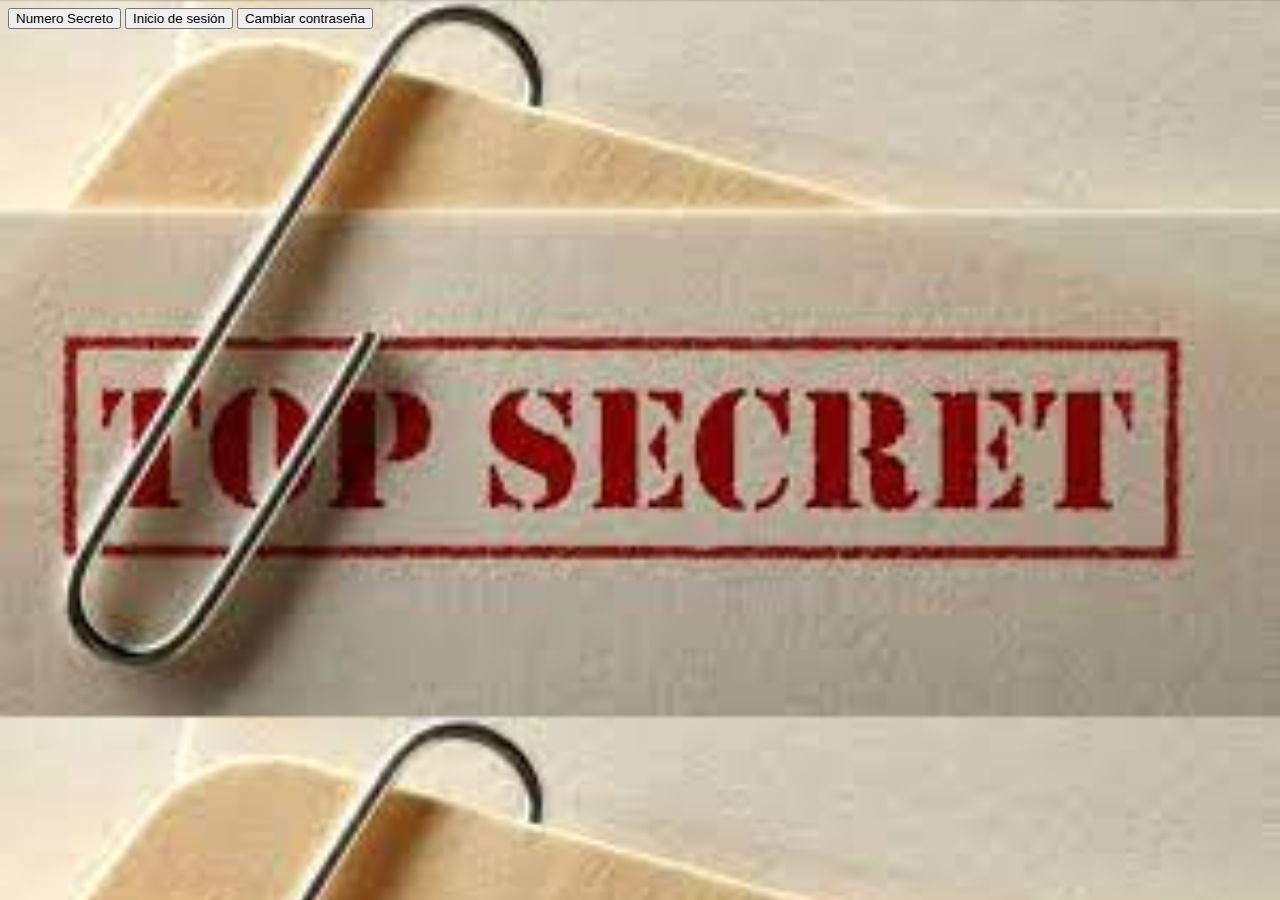
<file: introducciontres/index.html>
<!DOCTYPE html>
<html lang="en">
<head>
    <meta charset="UTF-8">
    <meta http-equiv="X-UA-Compatible" content="IE=edge">
    <meta name="viewport" content="width=device-width, initial-scale=1.0">
    <link rel="stylesheet" href="style.css">
    <script src="java.js"></script>
    <title>El JUEGO DEL NUMERO SECRETO</title>
</head>
<body>
    <button onclick="juegoSecreto()">Numero Secreto</button>
    <button onclick="userPassword()">Inicio de sesión</button>
    <button onclick="cambiarPassword()">Cambiar contraseña</button>
</body>
</html>
</file>
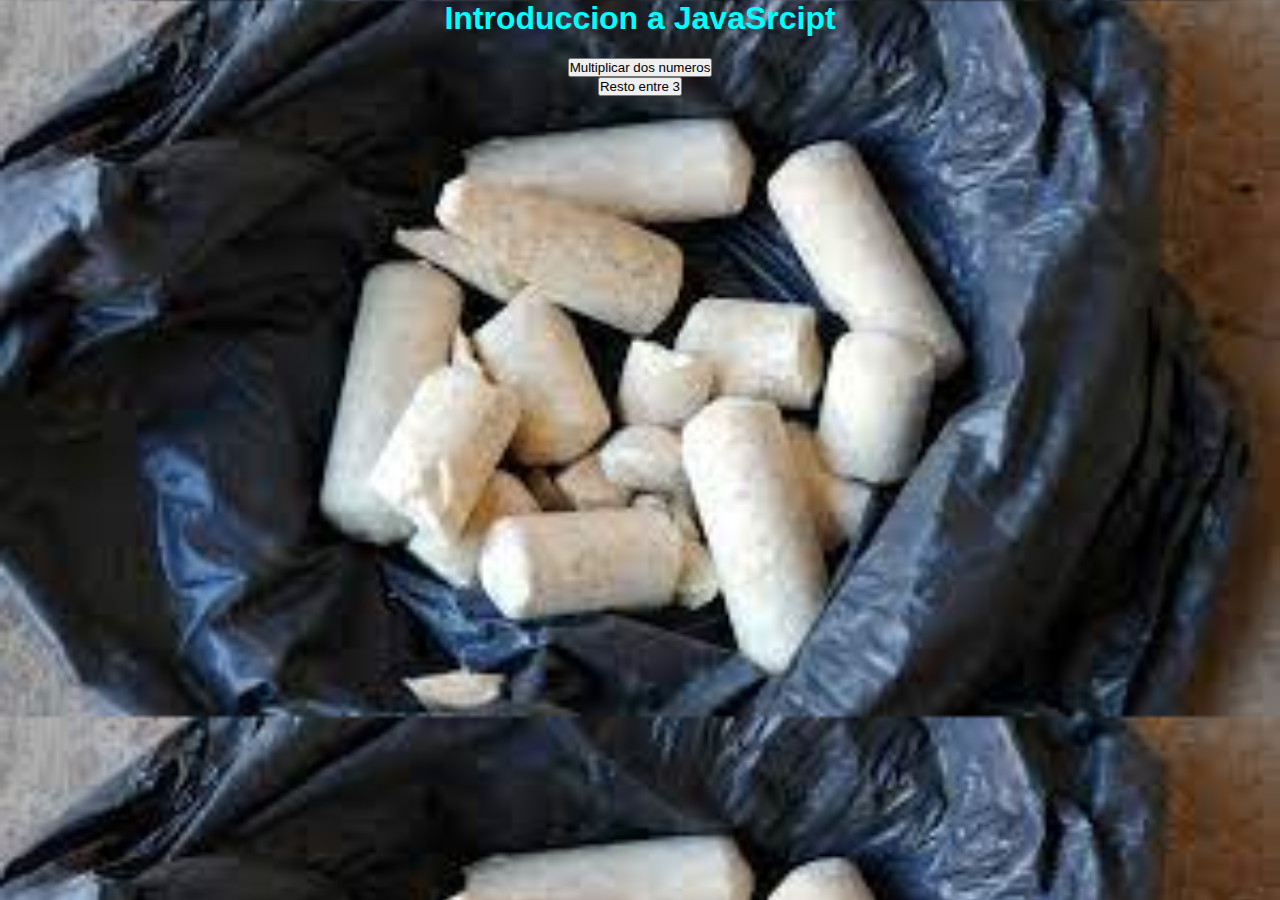
<file: introduccionuno/index.html>
<!DOCTYPE html>
<html lang="en">
<head>
    <meta charset="UTF-8">
    <meta http-equiv="X-UA-Compatible" content="IE=edge">
    <meta name="viewport" content="width=device-width, initial-scale=1.0">
    <link rel="stylesheet" href="style.css">
    <script src="java.js"></script>
    <title>Document </title>
</head>
<body>
    <h1>Introduccion a JavaSrcipt</h1>
   <div id="coco"><button  onclick="multiplicarDosNumeros();">Multiplicar dos numeros</button></div>
   <div id="coco"><button  onclick="restoEntreTres();">Resto entre 3</button></div>
    
    
</body>
</html>
</file>
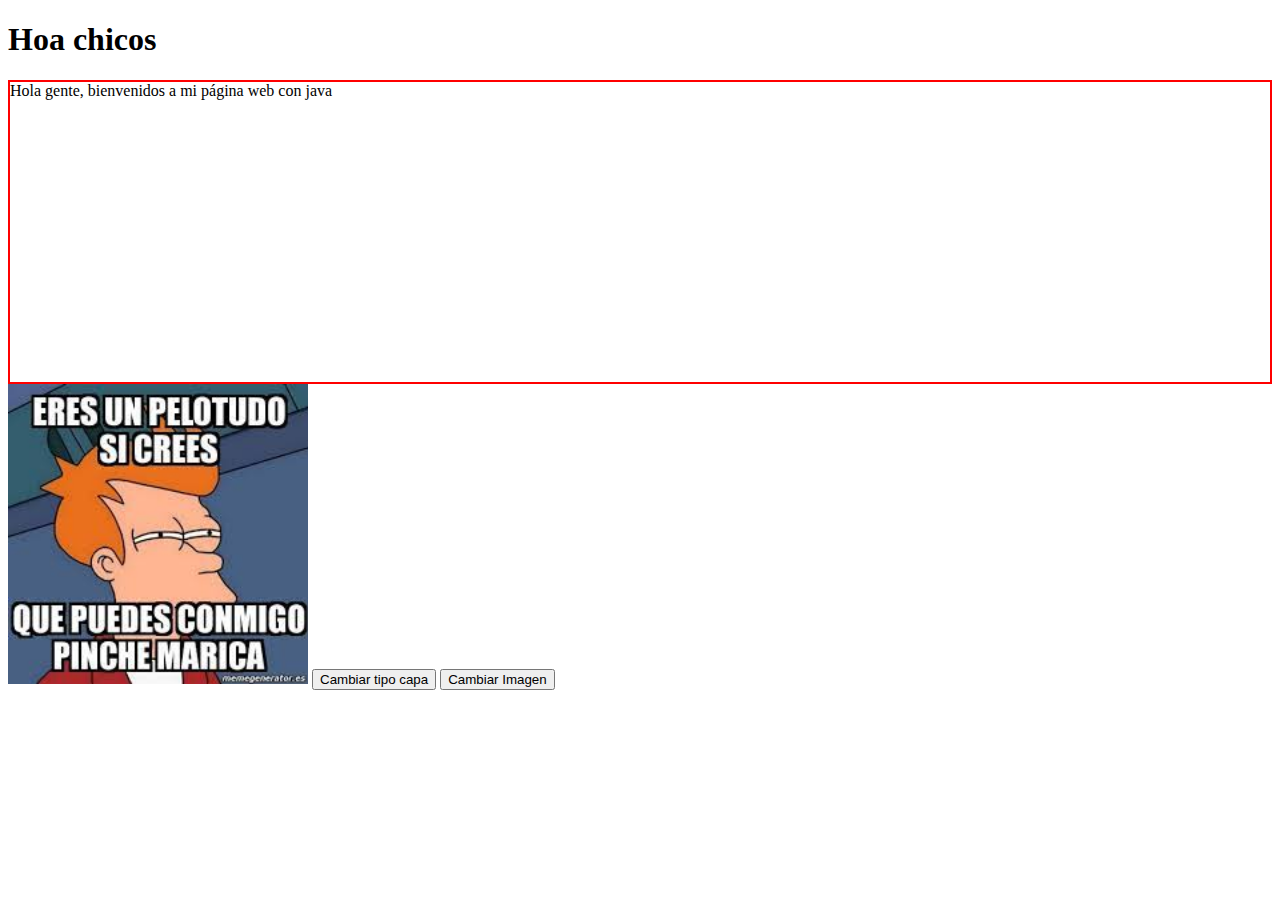
<file: javacinco/index.html>
<!DOCTYPE html>
<html lang="en">
<head>
    <meta charset="UTF-8">
    <meta http-equiv="X-UA-Compatible" content="IE=edge">
    <meta name="viewport" content="width=device-width, initial-scale=1.0">
    <script src="java.js"></script>
    <link rel="stylesheet" href="style.css">
    <title>DOM 2</title>
</head>
<body>
    <h1 id="title">Hoa chicos</h1>
    <div id="capa1">Hola gente, bienvenidos a mi página web con java</div>
    <img src="[data-uri]" alt="" id="image">
    <button onclick="cambiarCapa()">Cambiar tipo capa</button>
    <button onclick="cambiarImage()">Cambiar Imagen</button>
</body>
</html>
</file>
<file: introducciontres/style.css>
body{
    background-image: url(images/secret.jpg);
    background-size: cover;
}
</file>
<file: introduccionuno/style.css>
*{
    margin-top: auto;
    padding: 0;

}
body{
    background-image: url([data-uri]);
    background-size: cover;
}
h1{
    color: aqua;
    font-family: 'Franklin Gothic Medium', 'Arial Narrow', Arial, sans-serif;
    text-align: center;
}
#coco{
    text-align: center;
}
</file>
<file: javacinco/style.css>
#capa1{
    height: 300px;
    border: 2px solid red;
}
img{
    width: 300px;
    height: 300px;
}
</file>
